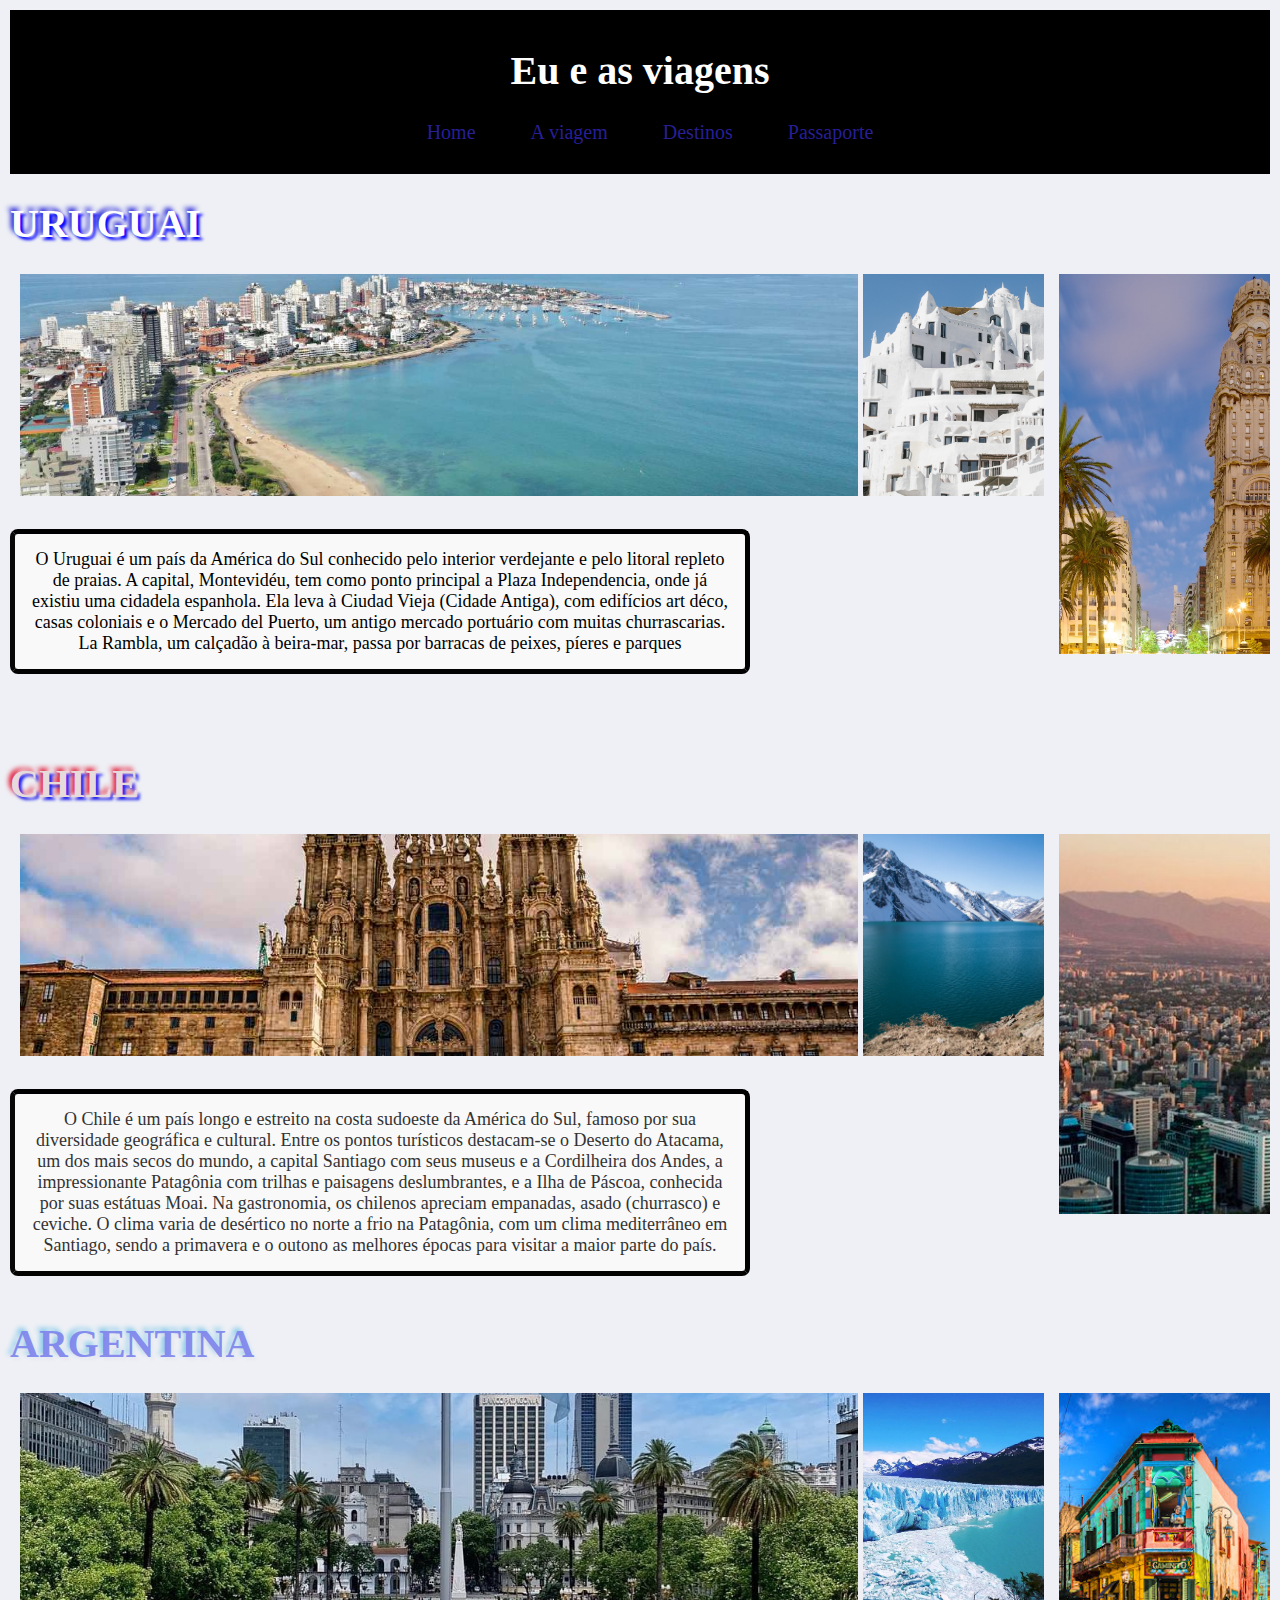
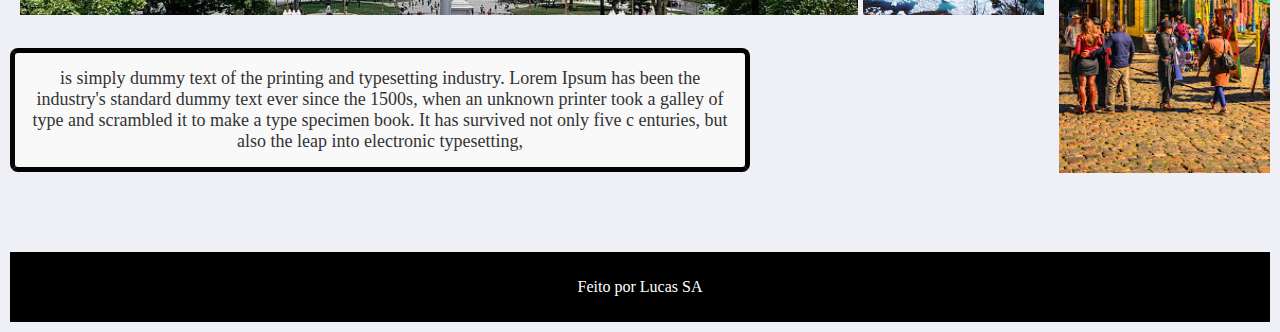
<file: blog_viagem/html/index.html>
<!DOCTYPE html>
<html lang="en">
<head>
    <meta charset="UTF-8">
    <meta name="viewport" content="width=device-width, initial-scale=1.0">
    <link rel="stylesheet" href="..//style/front.css">
    <link rel="stylesheet" href="..//style/bandeiras.css">
    <title>Eu minha Mochila e a Europa</title>
</head>
<body class="body">
    <header class="top-bar">
        <div class="container" >
           <nav>   
              <h1>Eu e as viagens</h1>
                <ul>
                    <li><a href="./index.html">Home</a></li>
                    <li><a href="./viagem.html">A viagem</a></li>
                    <li><a href="#">Destinos</a></li>
                    <li><a href="#">Passaporte</a></li>
                </ul>
            </nav>
        </div>    
    </header>

    <main>
        <section>
            <h1 class="urusombra">URUGUAI</h1>

            <div class="galeria1">
                <img class="box1" src="..//imagens/uru01.jpg">
                <img class="box2" src="..//imagens/uru02.jpg">
                <img class="box3" src="..//imagens/uru03.jpg">  
                
                <div>     
                    <p class="p_uru">O Uruguai é um país da América do Sul conhecido pelo interior verdejante e pelo litoral repleto de praias.
                        A capital, Montevidéu, tem como ponto principal a Plaza Independencia, onde já existiu uma cidadela espanhola. 
                        Ela leva à Ciudad Vieja (Cidade Antiga), com edifícios art déco, casas coloniais e o Mercado del Puerto, um antigo mercado portuário com muitas churrascarias. 
                        La Rambla, um calçadão à beira-mar, passa por barracas de peixes, píeres e parques
                    </p>       
                </div>  
            </div>  
            
            <h1 class="chisombra">CHILE</h1>
            <div class="galeria1">
                <img class="box1" src="..//imagens/chi01.jpg">
                <img class="box2" src="..//imagens/chi02.jpg">
                <img class="box3" src="..//imagens/chi03.jpg">  
                
                <div>     
                    <p class="p_chi">O Chile é um país longo e estreito na costa sudoeste da América do Sul,
                         famoso por sua diversidade geográfica e cultural. 
                         Entre os pontos turísticos destacam-se o Deserto do Atacama, um dos mais secos do mundo, a capital Santiago com seus museus e a Cordilheira dos Andes, a impressionante Patagônia com trilhas e paisagens deslumbrantes, e a Ilha de Páscoa, conhecida por suas estátuas Moai. Na gastronomia, os chilenos apreciam empanadas, asado (churrasco) e ceviche. O clima varia de desértico no norte a frio na Patagônia, com um clima mediterrâneo em Santiago, sendo a primavera e o outono as melhores épocas para visitar a maior parte do país. 
                    </p>       
                </div>  
            </div>        
        
            <h1 class="argsombra">ARGENTINA</h1>
            <div class="galeria1">
                <img class="box1" src="..//imagens/arg01.jpg">
                <img class="box2" src="..//imagens/arg02.jpg">
                <img class="box3" src="..//imagens/arg03.jpg">  
                
                <div>     
                    <p class="p_arg">is simply dummy text of the printing and typesetting industry. 
                        Lorem Ipsum has been the industry's standard dummy text ever since the 1500s, 
                        when an unknown printer took a galley of type and scrambled it to make a
                         type specimen book. It has survived not only five c
                         enturies, but also the leap into electronic typesetting, 
                    </p>       
                </div>  
            </div>        
                
                    
                

                
                
                
                
                
                
                
                
                
                
                
                
            </section>
        </main>

    <footer class="rodape">
        <p>Feito por Lucas SA</p>
    </footer>
</body>
</html>
</file>
<file: blog_viagem/style/front.css>
body {
    font-family: 'Times New Roman', Times, serif;
    margin: 0;
    padding: 10px;
    background-color: rgba(235, 237, 243, 0.856);
}   


.top-bar { 
    background-color: #000000;              
    color: #fff;
    padding: 10px 0;
    font-size: 20px;
    
}

.container {
    width: 80%;
    margin: 0 auto;
    text-align: center;
    
}

nav ul li {
    display: inline-block;
    margin-right: 20px;
}

nav ul li a {
    text-decoration: none;
    color: #271f96;
    padding: 10px 15px;

}


nav ul li a:hover {
    background-color: #1E90FF;
    border-radius: 5px;
}



.rodape {
    background-color: #000000;
    color: #fff;
    padding: 10px 0;
    text-align: center;
}
</file>
<file: blog_viagem/style/bandeiras.css>
.urusombra {
    font-size: 40px;
    font-weight: bold;
    color: #fffefe;
    text-shadow: 3px 3px 3px blue,-3px -3px 5px rgb(30, 27, 214);
}

/* div das imagens uruguai */


.galeria1 {
    display: grid;
    grid-template-columns: repeat(6, 1fr);
    grid-template-rows: repeat(6, 5vw);
    grid-gap: 15px;
}


.box1 {
    margin: 0 10px;
    width: 100%;
    height: 100%;
    object-fit: cover;
    grid-column-start: 1;
    grid-column-end: 3;
    grid-row-start: 1;
    grid-row-end: 4;
}

.box2 {
    width: 100%;
    height: 100%;
    object-fit: cover;
    grid-column-start: 3;
    grid-column-end: 5;
    grid-row-start: 1;
    grid-row-end: 4;
}

.box3 {
    width: 100%;
    height: 100%;
    object-fit: cover;
    grid-column-start: 5;
    grid-column-end: 9;
    grid-row-start: 1;
    grid-row-end: 6;
}

.p_uru {
    font-family: 'Georgia', serif;
    font-size: 18px;
    text-align: center;
    padding: 15px;
    background-color: #f9f9f9;
    border-left: 5px solid #080808;
    border-top:5px solid #000000 ;
    border-right:5px solid #000000;
    border-bottom:5px solid #020202;
    border-radius: 8px;
    position: static;
    width: 700px;
    
}


/*style Chile */

.chisombra {
    font-size: 40px;
    font-weight: bold;
    color: #e7dada;
    text-shadow: 3px 3px 3px rgb(34, 34, 236),-3px -3px 5px rgb(226, 17, 45);
}

.p_chi {
    font-family: 'Georgia', serif;
    font-size: 18px;
    color: #333;
    text-align: center;
    padding: 15px;
    background-color: #f9f9f9;
    border-left: 5px solid #080808;
    border-top:5px solid #000000 ;
    border-right:5px solid #000000;
    border-bottom:5px solid #020202;
    border-radius: 8px;
    position: static;
    width: 700px;
    
}


/*style Argentina */

.argsombra {
    font-size: 40px;
    font-weight: bold;
    color: #8087ecf1;
    text-shadow: 3px 3px 3px rgb(233, 233, 241),-3px -3px 5px rgb(133, 201, 233);
}

.p_arg {
    font-family: 'Georgia', serif;
    font-size: 18px;
    color: #333;
    text-align: center;
    padding: 15px;
    background-color: #f9f9f9;
    border-left: 5px solid #080808;
    border-top:5px solid #000000 ;
    border-right:5px solid #000000;
    border-bottom:5px solid #020202;
    border-radius: 8px;
    position: static;
    width: 700px;
    
}
</file>
